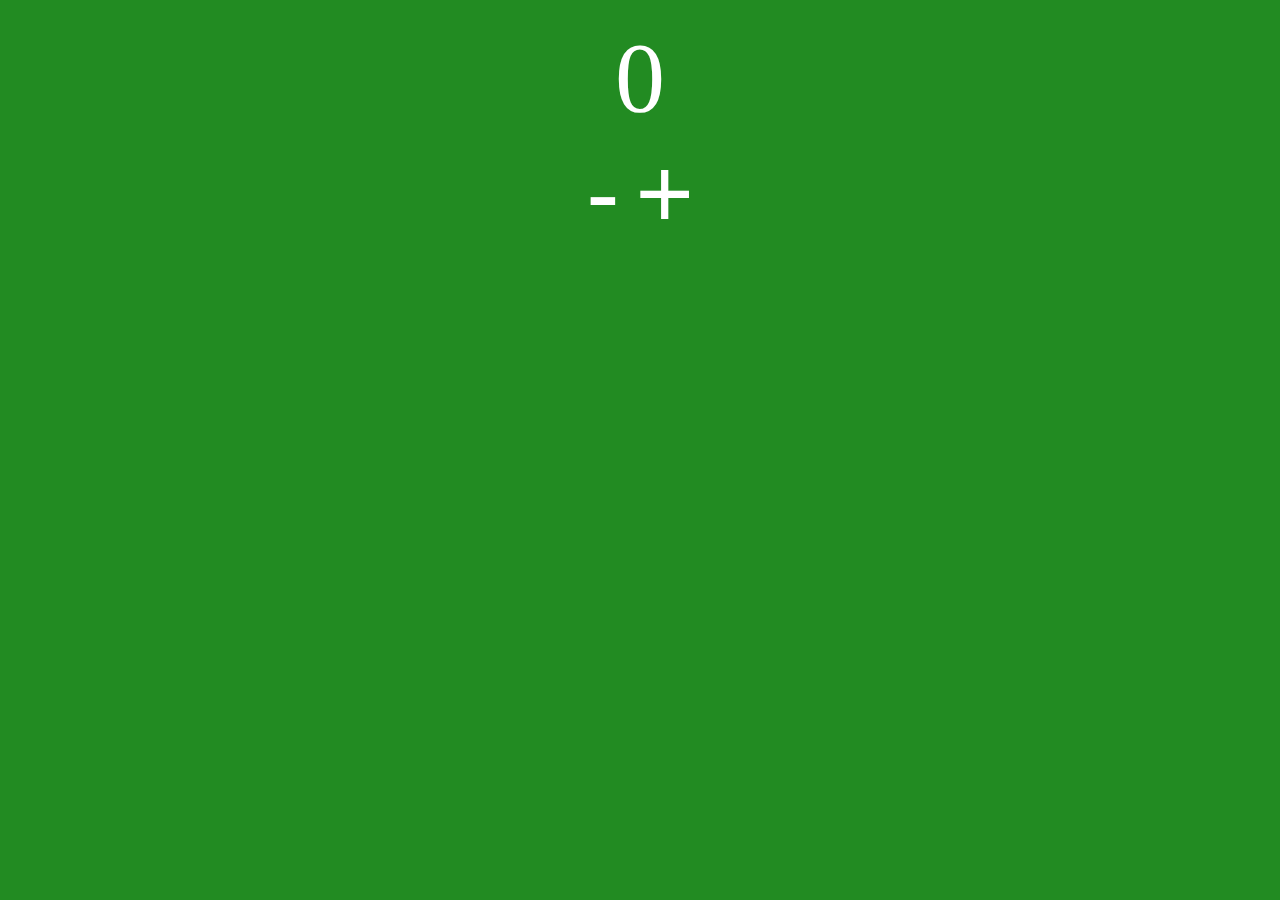
<file: index.html>
<!doctype html>
<html>

<head>
  <link rel="stylesheet" type="text/css" href="style.css">
</head>

<body>
  <label id="count">0</label>
  <div id="button-holder">
    <button id="subtract">-</button>
    <button id="add">+</button>
  </div>


  <script>
    var num = 0
    document.getElementById("count").innerHTML = num.toString()

    function increment(){
      num++
      document.getElementById("count").innerHTML = num.toString()
    }

    function decrement(){
      num = num-1
      document.getElementById("count").innerHTML = num.toString()
    }

    document.getElementById("add").addEventListener("click", increment)
    document.getElementById("subtract").addEventListener("click", decrement)


  </script>
</body>

</html>
</file>
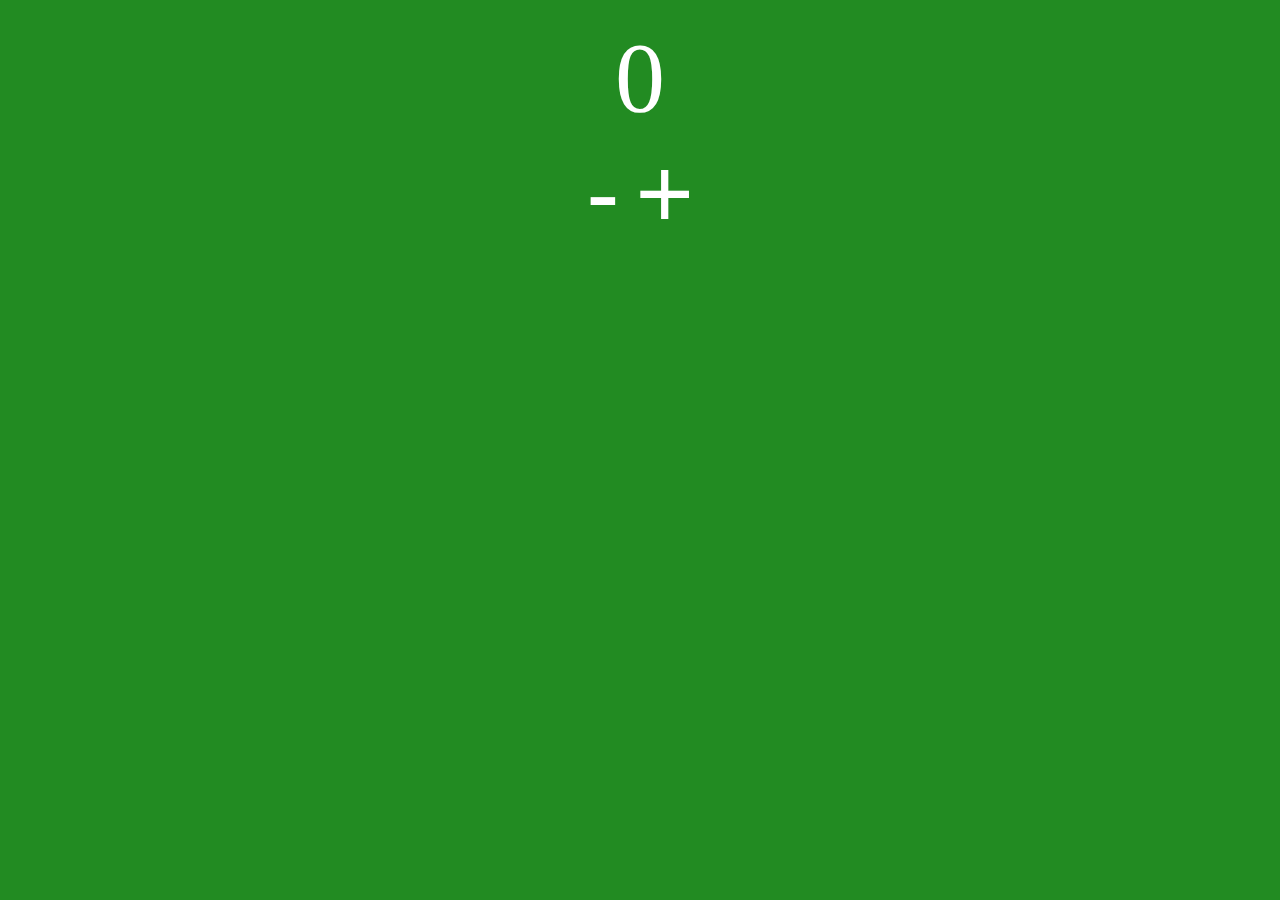
<file: jqueryTest.html>
<!DOCTYPE html>
<html lang="en">
<head>
    <script
  src="https://code.jquery.com/jquery-3.4.1.min.js"
  integrity="sha256-CSXorXvZcTkaix6Yvo6HppcZGetbYMGWSFlBw8HfCJo="
  crossorigin="anonymous"></script>

    <link rel="stylesheet" type="text/css" href="style.css">

</head>
<body>

    <label id="count">0</label>
    <div id="button-holder">
    <button id="subtract">-</button>
    <button id="add">+</button>
    </div>

<script>
    var num = 0

    $("#add").click(function(){
        num++
        $("#count").html(num.toString())
    })

    $("#subtract").click(function(){
        num--
        $("#count").html(num.toString())
    })

</script>

</body>
</html>
</file>
<file: style.css>
body{
    background-color: forestgreen;
}

label{
    text-align: center;
    padding: 0;
    margin: 20px auto;
    margin-bottom: 0;
    font-size: 100px;
    display: block;
    color: white;
}

#button-holder{
    display: block;
    margin: auto;
    text-align: center;
}

button{
    background-color: transparent;
    display: inline;
    margin: 0 auto;
    color: white;
    font-size: 100px;
    outline: none;
    border: none;
    user-select: none;
}
</file>
